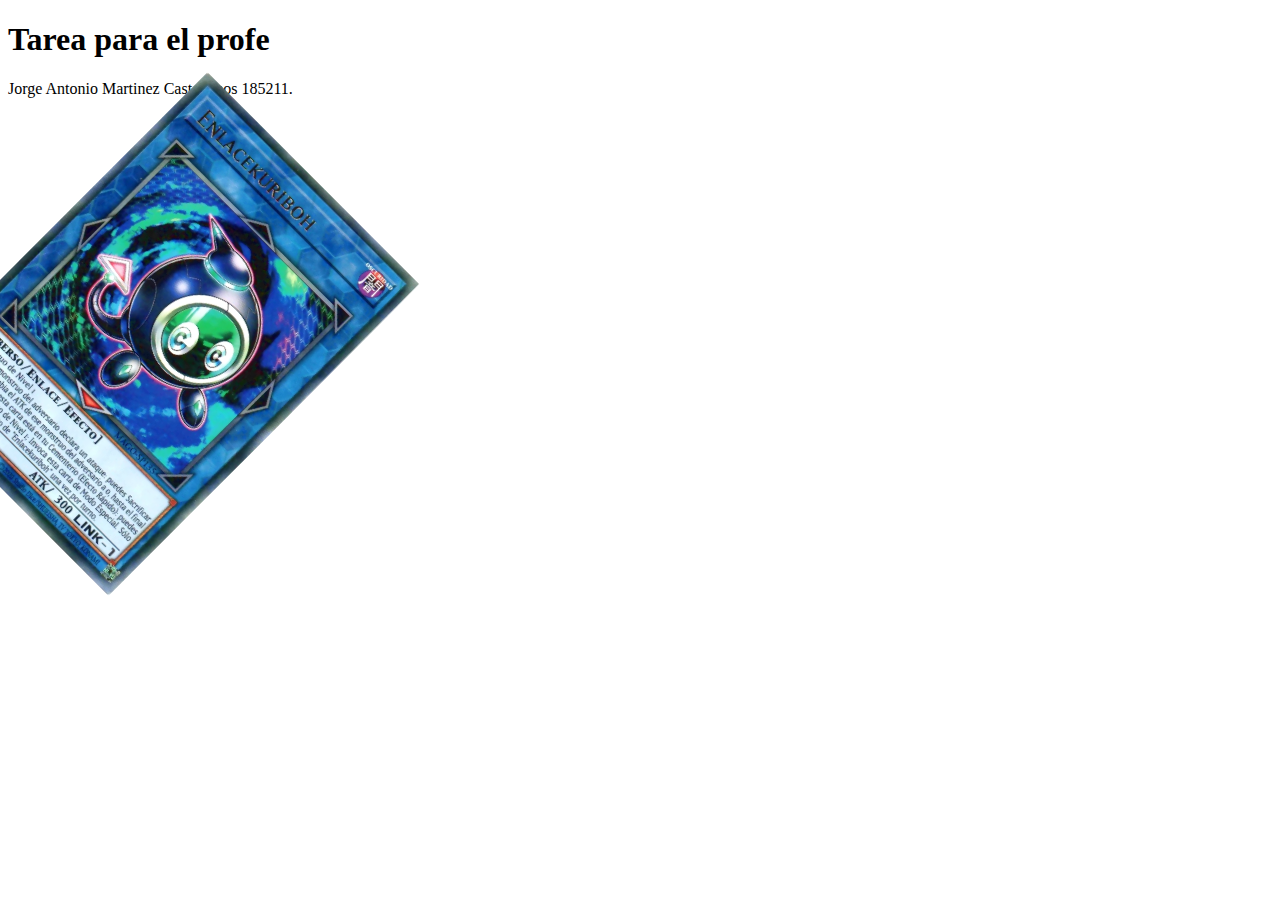
<file: index.html>
<!DOCTYPE html>
<html lang="es">
<head>
  <meta charset="UTF-8">
  <meta name="viewport" content="width=device-width, initial-scale=1.0"  >
  <title> Ejemplo de código HTML</title>
</head>
<body>
  <h1> Tarea para el profe</h1>
  <p> Jorge Antonio Martinez Castellanos 185211.</p>
  <img src="Enlacekuriboh.webp" alt="Imagen" width="300" style="transform: rotate(45deg);" >
</body>
</html>
</file>
